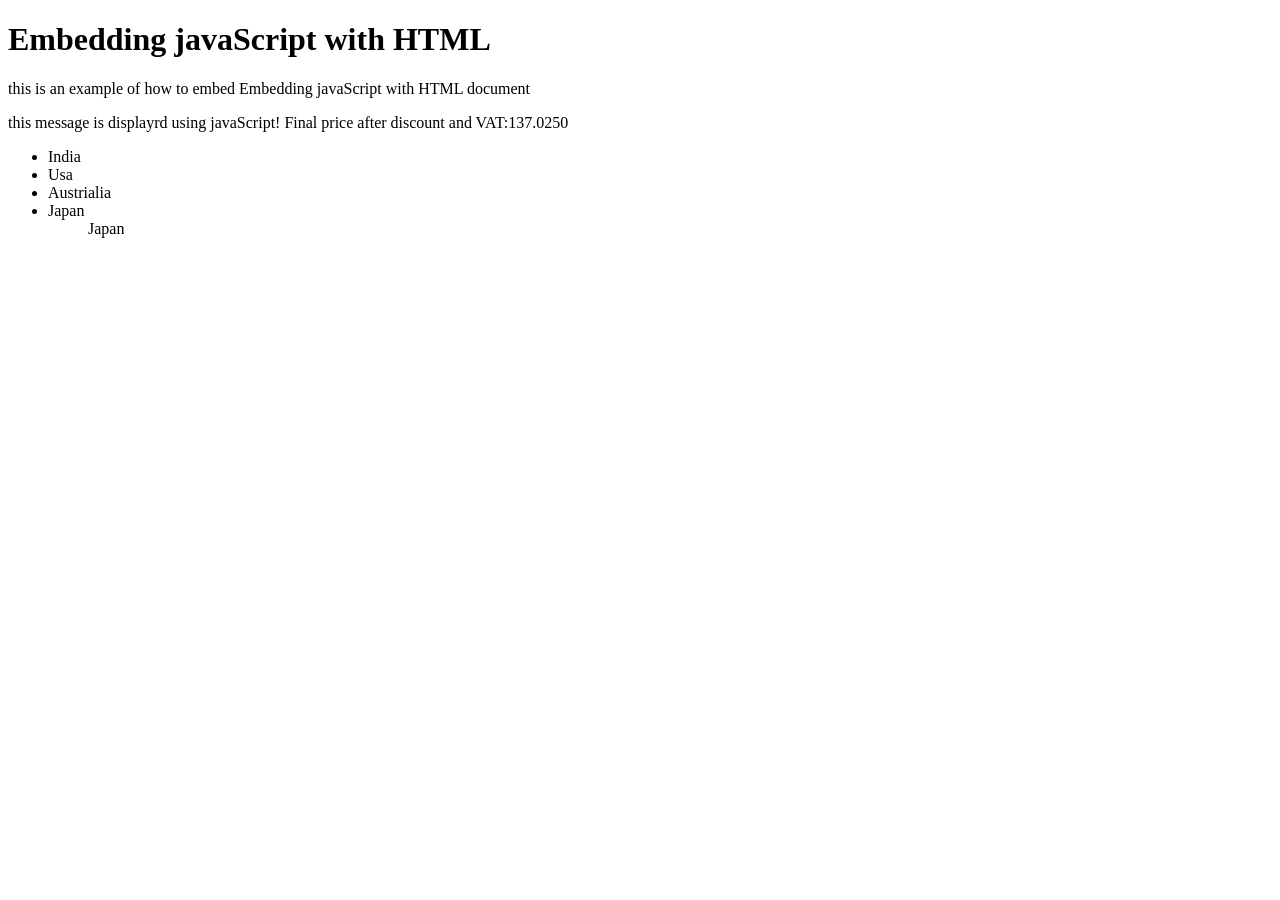
<file: lab 1/index.html>
<!DOCTYPE html>
<html lang="en">
<head>
    <meta charset="UTF-8">
    <meta name="viewport" content="width=device-width, initial-scale=1.0">
    <title>Embedding javaScript with HTML </title>
</head>
<body>
    <h1>Embedding javaScript with HTML </h1>
    <p>this is an example of how to embed Embedding javaScript with HTML document</p>
    <span id="message"> </span>
    <span id="calculate"></span>
    <ul id="dataList"></ul>
    <script>
        console.log("Hello, this is a message from the javascript code embedded in the html document");
        const messageElement = document.getElementById("message");
        messageElement.textContent = "this message is displayrd using javaScript!";
        
        const  markedPrice = 152.25;
        const  discount = 0.15;
        const  vatAmount = markedPrice * 0.05;
        const discountAmount = markedPrice * discount;
        const finalPrice = markedPrice - discountAmount + vatAmount;
        console.log("Final price after discount and VAT:" + finalPrice.toFixed(2));
        
    const calculateElement = document.getElementById("calculate");
       calculateElement.textContent = "Final price after discount and VAT:" + finalPrice.toFixed(4);
        
    </script>
    <script src="data.js"></script>
</body>
</html>
</file>
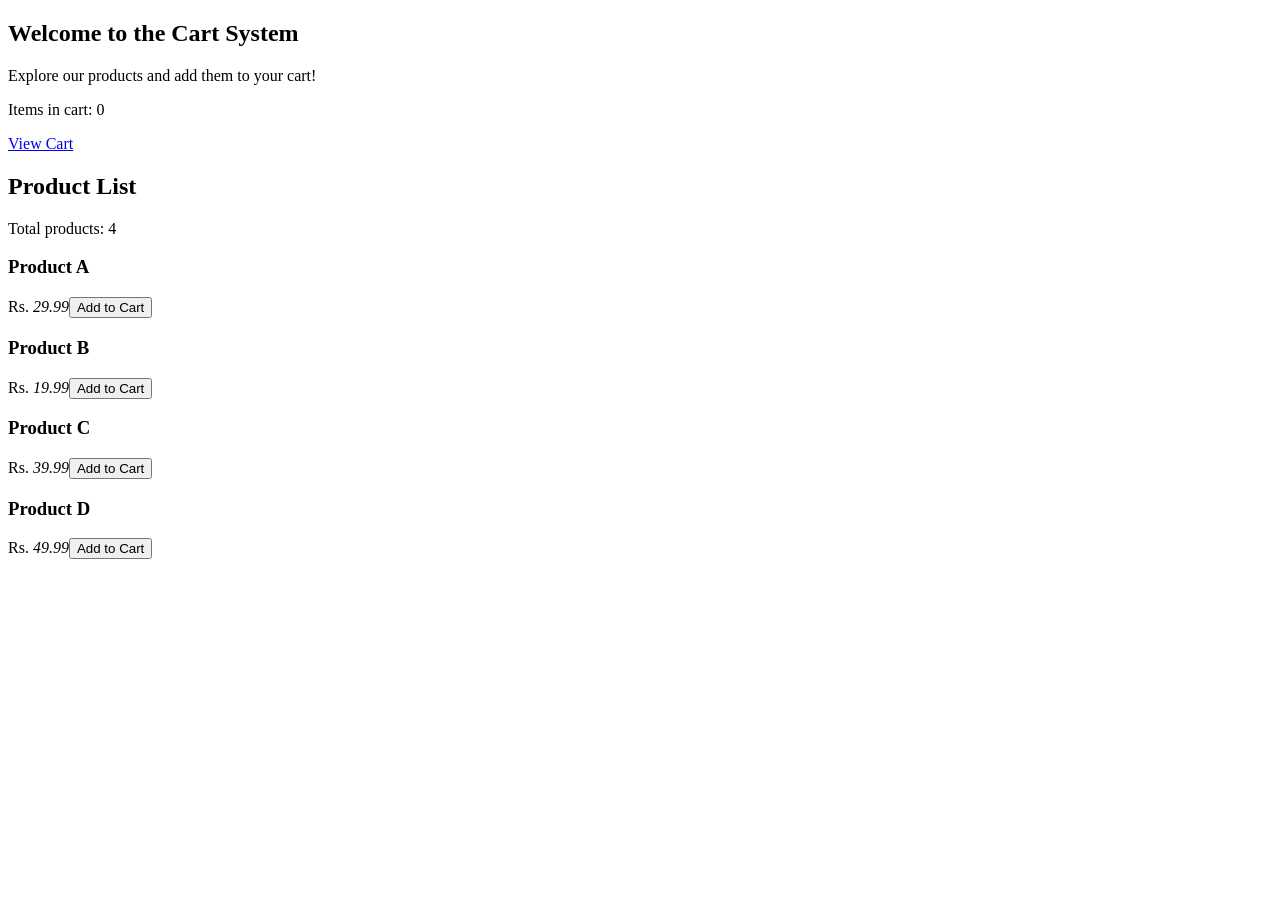
<file: LAB3/index.html>
<!DOCTYPE html>
<html lang="en">
<head>
    <meta charset="UTF-8">
    <meta name="viewport" content="width=device-width, initial-scale=1.0">
    <title>Lab 3: Case Study 2 - Cart System</title>
</head>
<body>
    <section class="header">
        <h1>Welcome to the Cart System</h1>
        <p>Explore our products and add them to your cart!</p>
        <div id="cart">
            <p>Items in cart: <span id="cartCount">0</span></p>
            <a href="cart.html" id="viewCart">View Cart</a>
        </div>
    </section>
    <section class="product">
        <h1>Product List</h1>
        <p>Total products: <span id="totalProducts">0</span></p>
        <div id="productList">
            
        </div>
    </section>

    <script src="data.js"></script>
</body>
</html>
</file>
